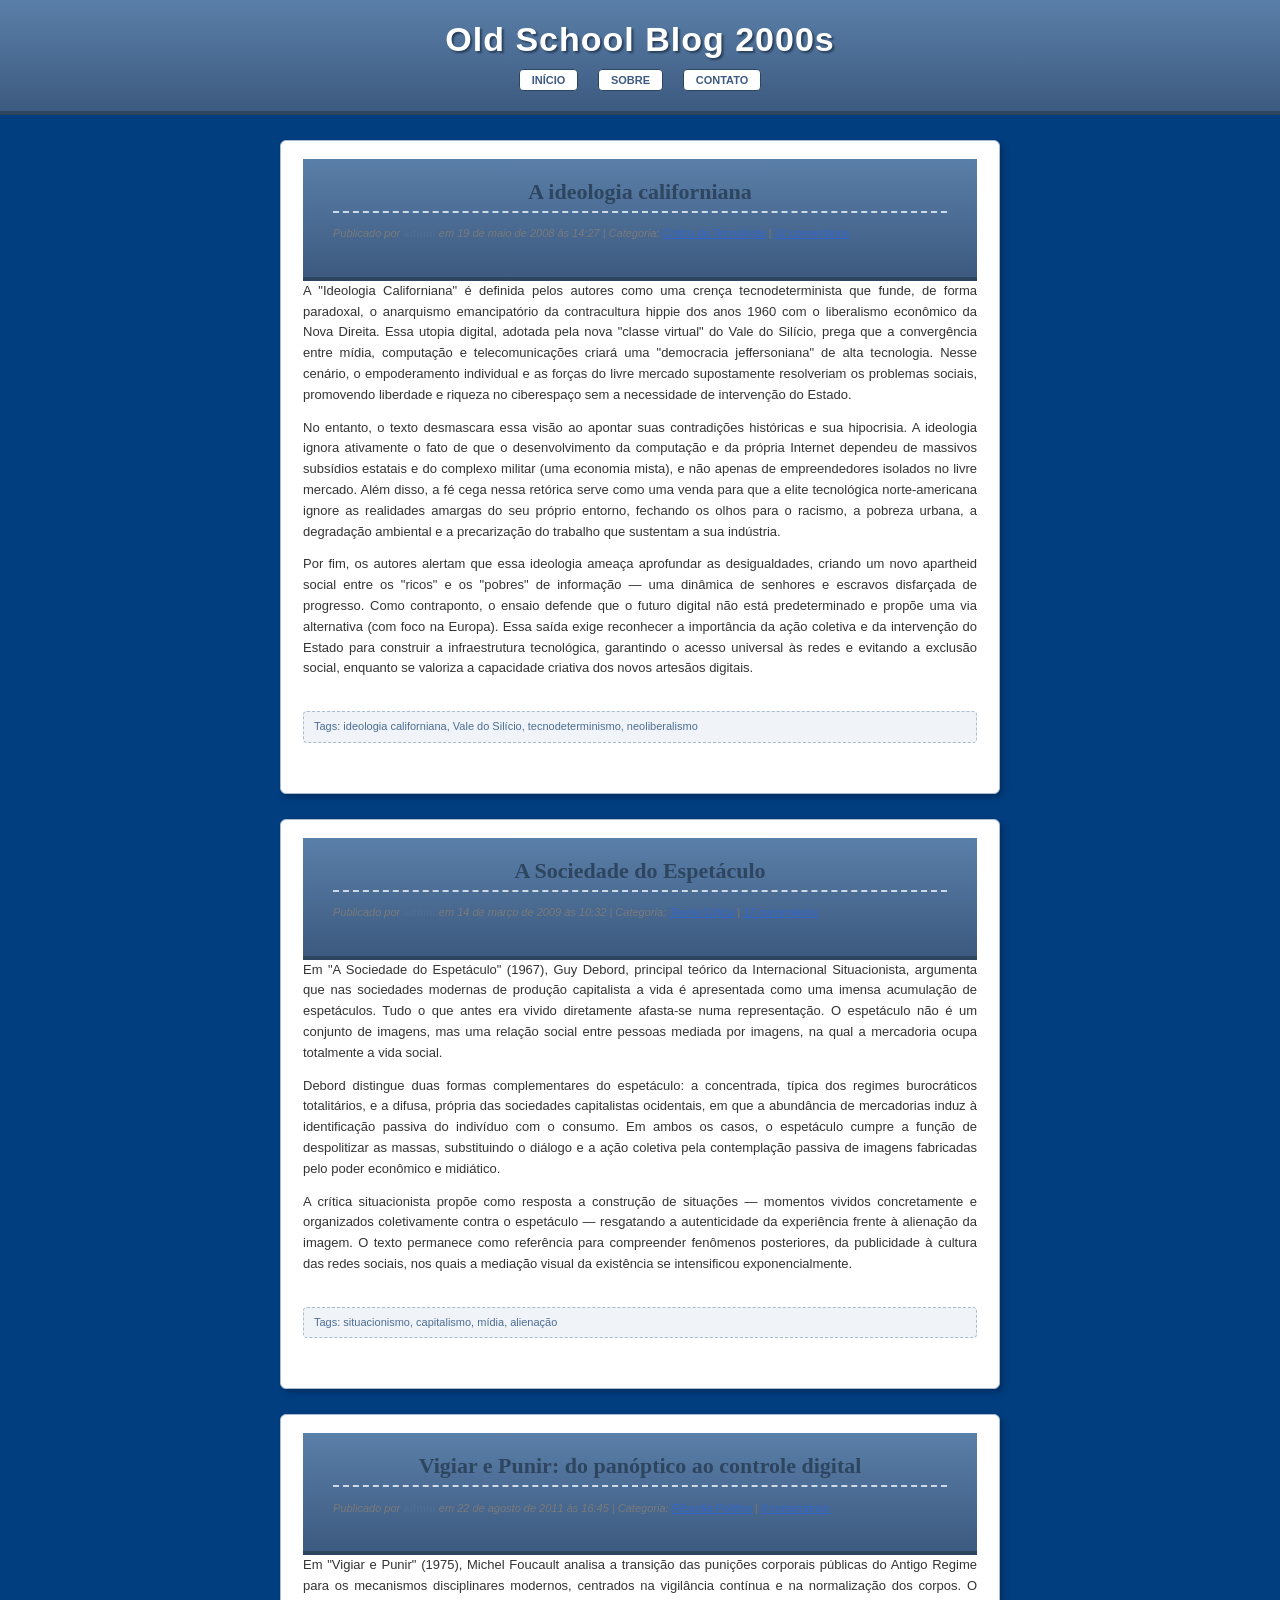
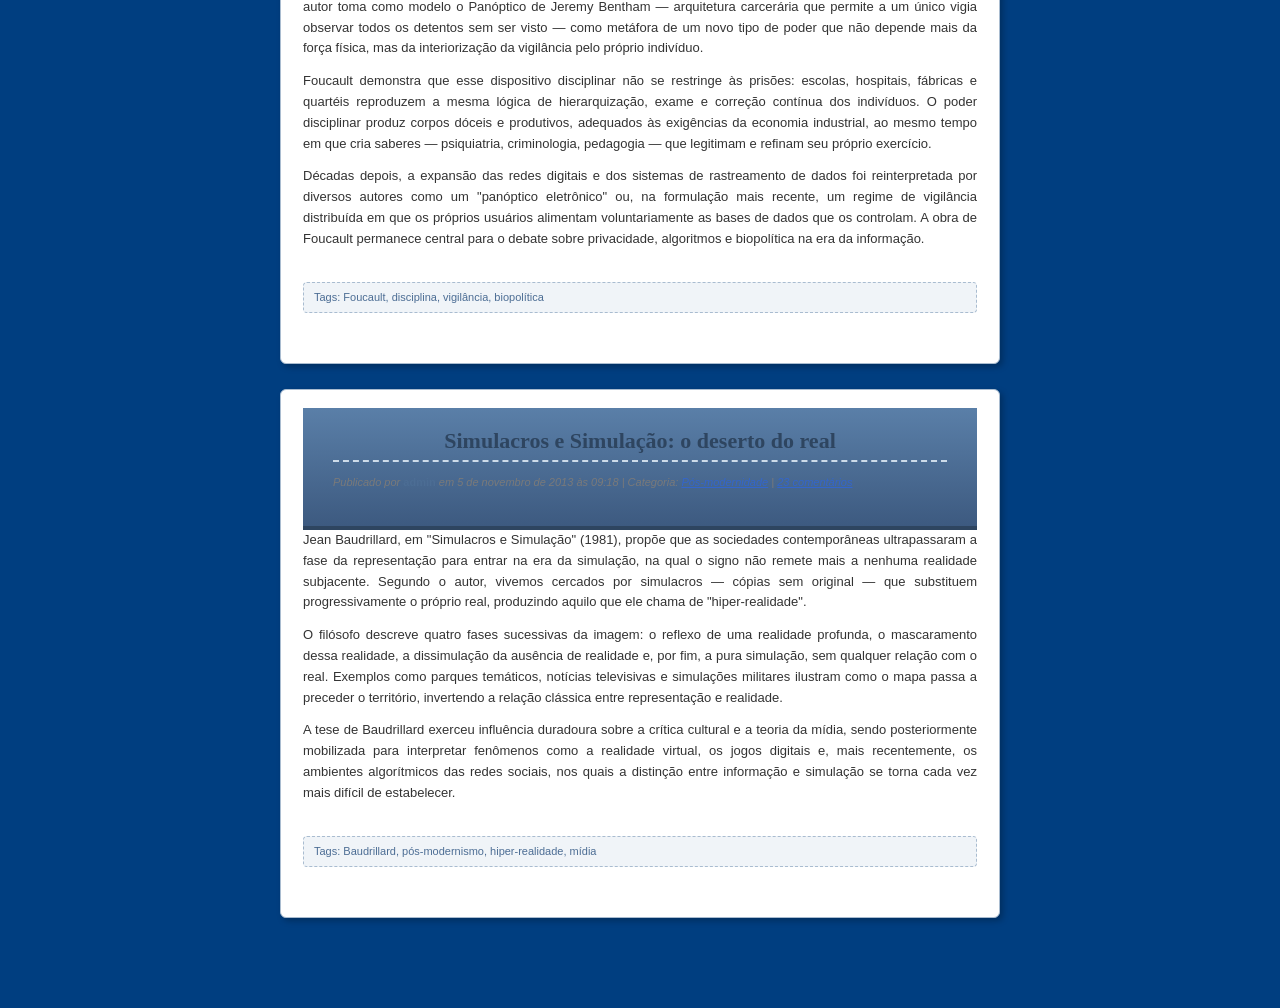
<file: aluno/blog/index.html>
<!DOCTYPE html>
<html lang="pt-br">

<head>
	<meta charset="UTF-8">
	<meta name="viewport" content="width=device-width, initial-scale=1.0">
	<title>Old School Blog 2000s</title>
	<link rel="stylesheet" href="style.css" />
</head>

<body>
	<header>
		<h1>Old School Blog 2000s</h1>
		<nav>
			<ul>
				<li>Início</li>
				<li>Sobre</li>
				<li>Contato</li>
			</ul>
		</nav>
	</header>

	<main>
		<article>
			<header>
				<h2>A ideologia californiana</h2>
				<p class="meta">Publicado por <span class="autor">admin</span> em <time
						datetime="2008-05-19T14:27:00">19 de maio de 2008</time> às 14:27 | Categoria: <a
						href="#">Crítica da Tecnologia</a> | <a href="#comments">31 comentários</a></p>
			</header>
			<p>A "Ideologia Californiana" é definida pelos autores como uma crença tecnodeterminista que funde, de forma
				paradoxal, o anarquismo emancipatório da contracultura hippie dos anos 1960 com o liberalismo econômico
				da Nova Direita. Essa utopia digital, adotada pela nova "classe virtual" do Vale do Silício, prega que a
				convergência entre mídia, computação e telecomunicações criará uma "democracia jeffersoniana" de alta
				tecnologia. Nesse cenário, o empoderamento individual e as forças do livre mercado supostamente
				resolveriam os problemas sociais, promovendo liberdade e riqueza no ciberespaço sem a necessidade de
				intervenção do Estado.</p>
			<p>No entanto, o texto desmascara essa visão ao apontar suas contradições históricas e sua hipocrisia. A
				ideologia ignora ativamente o fato de que o desenvolvimento da computação e da própria Internet dependeu
				de massivos subsídios estatais e do complexo militar (uma economia mista), e não apenas de
				empreendedores isolados no livre mercado. Além disso, a fé cega nessa retórica serve como uma venda para
				que a elite tecnológica norte-americana ignore as realidades amargas do seu próprio entorno, fechando os
				olhos para o racismo, a pobreza urbana, a degradação ambiental e a precarização do trabalho que
				sustentam a sua indústria.</p>
			<p>Por fim, os autores alertam que essa ideologia ameaça aprofundar as desigualdades, criando um novo
				apartheid social entre os "ricos" e os "pobres" de informação — uma dinâmica de senhores e escravos
				disfarçada de progresso. Como contraponto, o ensaio defende que o futuro digital não está predeterminado
				e propõe uma via alternativa (com foco na Europa). Essa saída exige reconhecer a importância da ação
				coletiva e da intervenção do Estado para construir a infraestrutura tecnológica, garantindo o acesso
				universal às redes e evitando a exclusão social, enquanto se valoriza a capacidade criativa dos novos
				artesãos digitais.</p>
			<footer>
				<p class="tags">Tags: ideologia californiana, Vale do Silício, tecnodeterminismo, neoliberalismo</p>
			</footer>
		</article>

		<article>
			<header>
				<h2>A Sociedade do Espetáculo</h2>
				<p class="meta">Publicado por <span class="autor">admin</span> em <time
						datetime="2009-03-14T10:32:00">14 de março de 2009</time> às 10:32 | Categoria: <a
						href="#">Teoria Crítica</a> | <a href="#comments">17 comentários</a></p>
			</header>
			<p>Em "A Sociedade do Espetáculo" (1967), Guy Debord, principal teórico da Internacional Situacionista,
				argumenta que nas sociedades modernas de produção capitalista a vida é apresentada como uma imensa
				acumulação de espetáculos. Tudo o que antes era vivido diretamente afasta-se numa representação. O
				espetáculo não é um conjunto de imagens, mas uma relação social entre pessoas mediada por imagens, na
				qual a mercadoria ocupa totalmente a vida social.</p>
			<p>Debord distingue duas formas complementares do espetáculo: a concentrada, típica dos regimes burocráticos
				totalitários, e a difusa, própria das sociedades capitalistas ocidentais, em que a abundância de
				mercadorias induz à identificação passiva do indivíduo com o consumo. Em ambos os casos, o espetáculo
				cumpre a função de despolitizar as massas, substituindo o diálogo e a ação coletiva pela contemplação
				passiva de imagens fabricadas pelo poder econômico e midiático.</p>
			<p>A crítica situacionista propõe como resposta a construção de situações — momentos vividos concretamente e
				organizados coletivamente contra o espetáculo — resgatando a autenticidade da experiência frente à
				alienação da imagem. O texto permanece como referência para compreender fenômenos posteriores, da
				publicidade à cultura das redes sociais, nos quais a mediação visual da existência se intensificou
				exponencialmente.</p>
			<footer>
				<p class="tags">Tags: situacionismo, capitalismo, mídia, alienação</p>
			</footer>
		</article>

		<article>
			<header>
				<h2>Vigiar e Punir: do panóptico ao controle digital</h2>
				<p class="meta">Publicado por <span class="autor">admin</span> em <time
						datetime="2011-08-22T16:45:00">22 de agosto de 2011</time> às 16:45 | Categoria: <a
						href="#">Filosofia Política</a> | <a href="#comments">9 comentários</a></p>
			</header>
			<p>Em "Vigiar e Punir" (1975), Michel Foucault analisa a transição das punições corporais públicas do Antigo
				Regime para os mecanismos disciplinares modernos, centrados na vigilância contínua e na normalização dos
				corpos. O autor toma como modelo o Panóptico de Jeremy Bentham — arquitetura carcerária que permite a um
				único vigia observar todos os detentos sem ser visto — como metáfora de um novo tipo de poder que não
				depende mais da força física, mas da interiorização da vigilância pelo próprio indivíduo.</p>
			<p>Foucault demonstra que esse dispositivo disciplinar não se restringe às prisões: escolas, hospitais,
				fábricas e quartéis reproduzem a mesma lógica de hierarquização, exame e correção contínua dos
				indivíduos. O poder disciplinar produz corpos dóceis e produtivos, adequados às exigências da economia
				industrial, ao mesmo tempo em que cria saberes — psiquiatria, criminologia, pedagogia — que legitimam e
				refinam seu próprio exercício.</p>
			<p>Décadas depois, a expansão das redes digitais e dos sistemas de rastreamento de dados foi reinterpretada
				por diversos autores como um "panóptico eletrônico" ou, na formulação mais recente, um regime de
				vigilância distribuída em que os próprios usuários alimentam voluntariamente as bases de dados que os
				controlam. A obra de Foucault permanece central para o debate sobre privacidade, algoritmos e
				biopolítica na era da informação.</p>
			<footer>
				<p class="tags">Tags: Foucault, disciplina, vigilância, biopolítica</p>
			</footer>
		</article>

		<article>
			<header>
				<h2>Simulacros e Simulação: o deserto do real</h2>
				<p class="meta">Publicado por <span class="autor">admin</span> em <time datetime="2013-11-05T09:18:00">5
						de novembro de 2013</time> às 09:18 | Categoria: <a href="#">Pós-modernidade</a> | <a
						href="#comments">23 comentários</a></p>
			</header>
			<p>Jean Baudrillard, em "Simulacros e Simulação" (1981), propõe que as sociedades contemporâneas
				ultrapassaram a fase da representação para entrar na era da simulação, na qual o signo não remete mais a
				nenhuma realidade subjacente. Segundo o autor, vivemos cercados por simulacros — cópias sem original —
				que substituem progressivamente o próprio real, produzindo aquilo que ele chama de "hiper-realidade".
			</p>
			<p>O filósofo descreve quatro fases sucessivas da imagem: o reflexo de uma realidade profunda, o
				mascaramento dessa realidade, a dissimulação da ausência de realidade e, por fim, a pura simulação, sem
				qualquer relação com o real. Exemplos como parques temáticos, notícias televisivas e simulações
				militares ilustram como o mapa passa a preceder o território, invertendo a relação clássica entre
				representação e realidade.</p>
			<p>A tese de Baudrillard exerceu influência duradoura sobre a crítica cultural e a teoria da mídia, sendo
				posteriormente mobilizada para interpretar fenômenos como a realidade virtual, os jogos digitais e, mais
				recentemente, os ambientes algorítmicos das redes sociais, nos quais a distinção entre informação e
				simulação se torna cada vez mais difícil de estabelecer.</p>
			<footer>
				<p class="tags">Tags: Baudrillard, pós-modernismo, hiper-realidade, mídia</p>
			</footer>
		</article>

		<footer>
		</footer>
	</main>
	<script src="theme.js"></script>
</body>

</html>
</file>
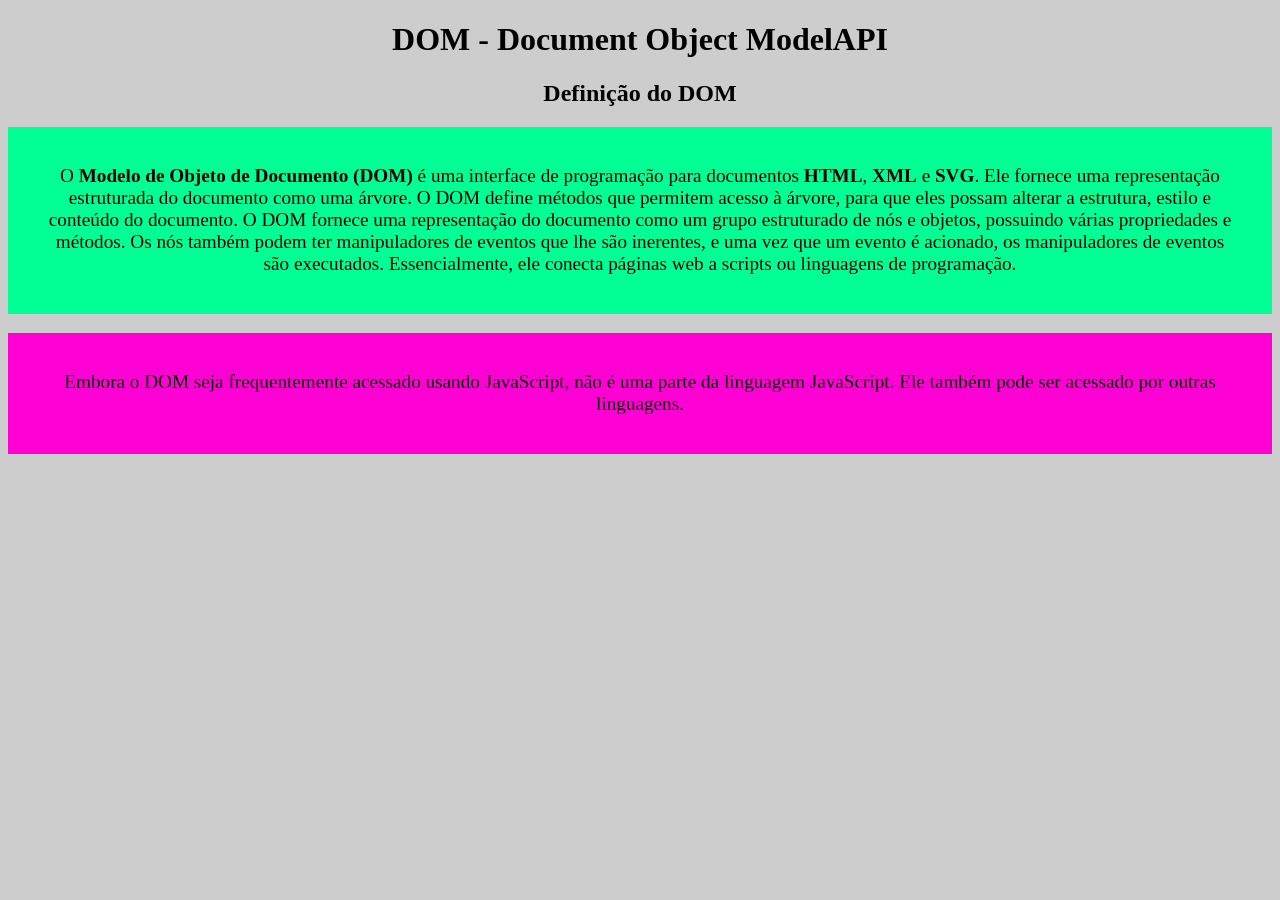
<file: aulas/DOM-API/index.html>
<!DOCTYPE html>
<html lang="en">
<head>
    <meta charset="UTF-8">
    <meta name="viewport" content="width=device-width, initial-scale=1.0">
    <title>DOM - Documet Object Model API</title>
    <style>
        body {
            background-color: #cdcdcd;
            font-family: Cambria, Cochin, Georgia, Times, 'Times New Roman', serif;
            text-align: center;
        }

        p {
            padding: 2em;
            font-size: larger;
        }

        .paragrafo-rosa {
            background-color: #ff00d4;
        }

        .paragrafo-verde {
            background-color: #00ff95;
        }
    </style>
</head>
<body>
    <header>
        <h1>DOM - <span>Document Object Model</span><abbr>API</abbr></h1>
    </header>

    <main>
        <h2>Definição do DOM</h2>
        <p class="paragrafo-verde">O <b>Modelo de Objeto de Documento (DOM)</b> é uma interface de programação para documentos <b>HTML</b>, <b>XML</b> e <b>SVG</b>. Ele fornece uma representação estruturada do documento como uma árvore. O DOM define métodos que permitem acesso à árvore, para que eles possam alterar a estrutura, estilo e conteúdo do documento. O DOM fornece uma representação do documento como um grupo estruturado de nós e objetos, possuindo várias propriedades e métodos. Os nós também podem ter manipuladores de eventos que lhe são inerentes, e uma vez que um evento é acionado, os manipuladores de eventos são executados. Essencialmente, ele conecta páginas web a scripts ou linguagens de programação.</p>
        <p class="paragrafo-rosa">Embora o DOM seja frequentemente acessado usando JavaScript, não é uma parte da linguagem JavaScript. Ele também pode ser acessado por outras linguagens.</p>
    </main>


</body>
</html>
</file>
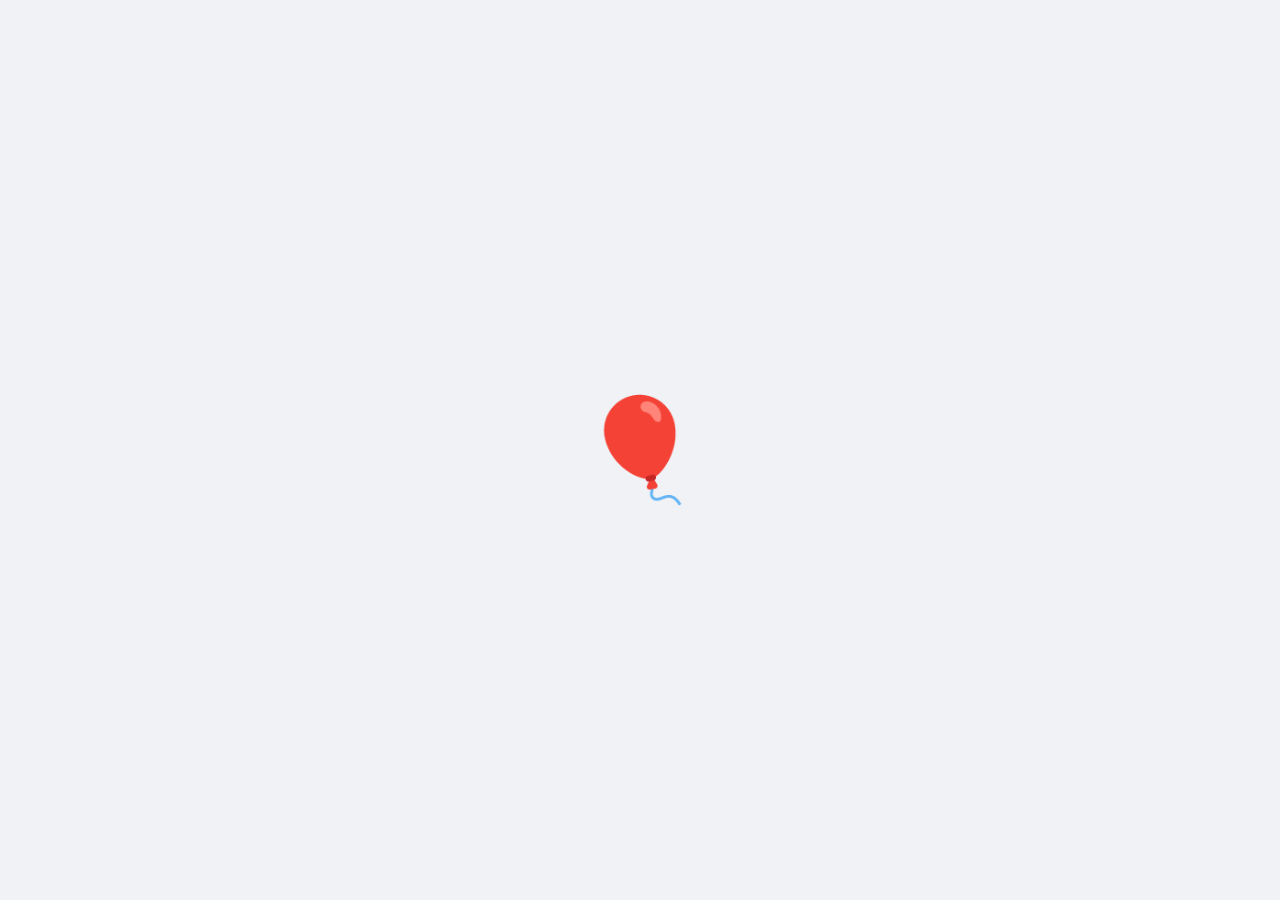
<file: aluno/eventos/balao/index.html>
<!DOCTYPE html>
<html lang="pt-br">
<head>
	<meta charset="UTF-8">
	<meta name="viewport" content="width=device-width, initial-scale=1.0">
	<title>Balão</title>
	<link rel="stylesheet" href="style.css" />
</head>
<body>
	<p id="balao" style="font-size: 100px;">🎈</p>

	<script src="balao.js"></script>
</body>
</html>
</file>
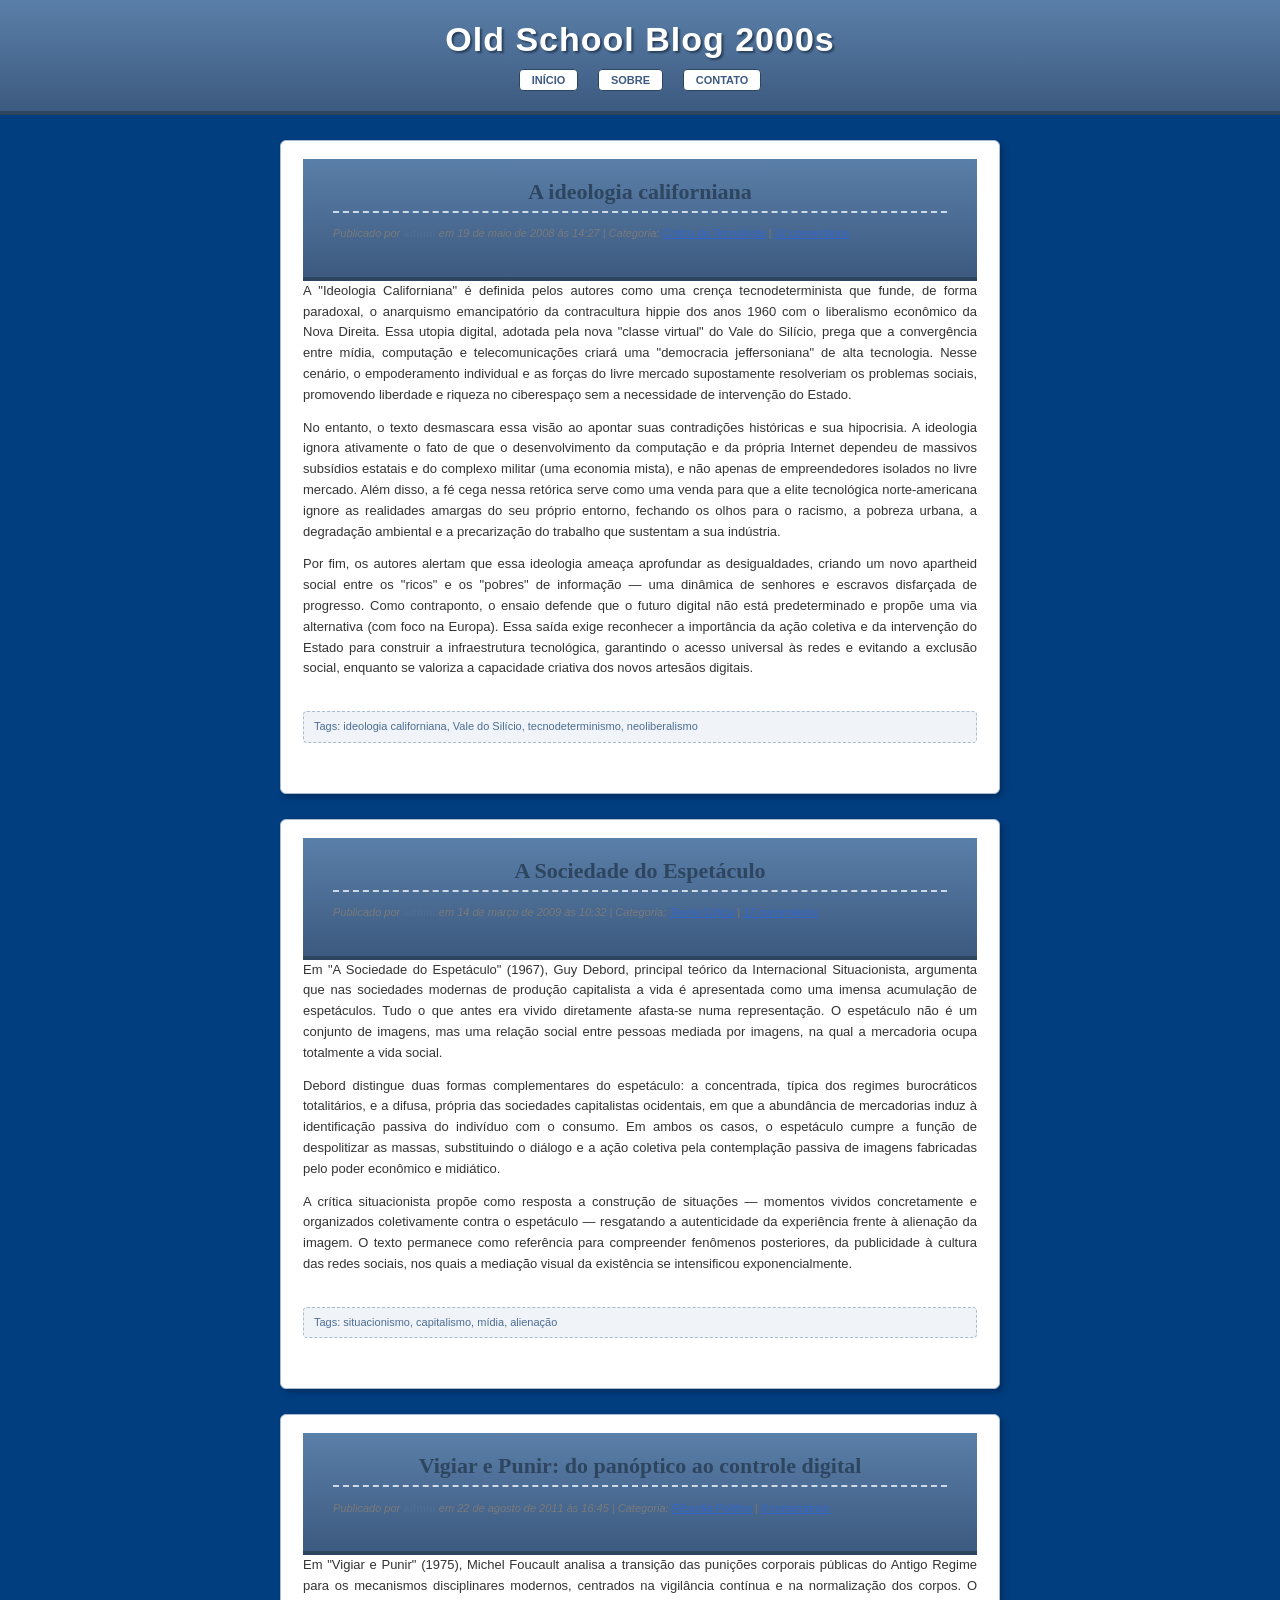
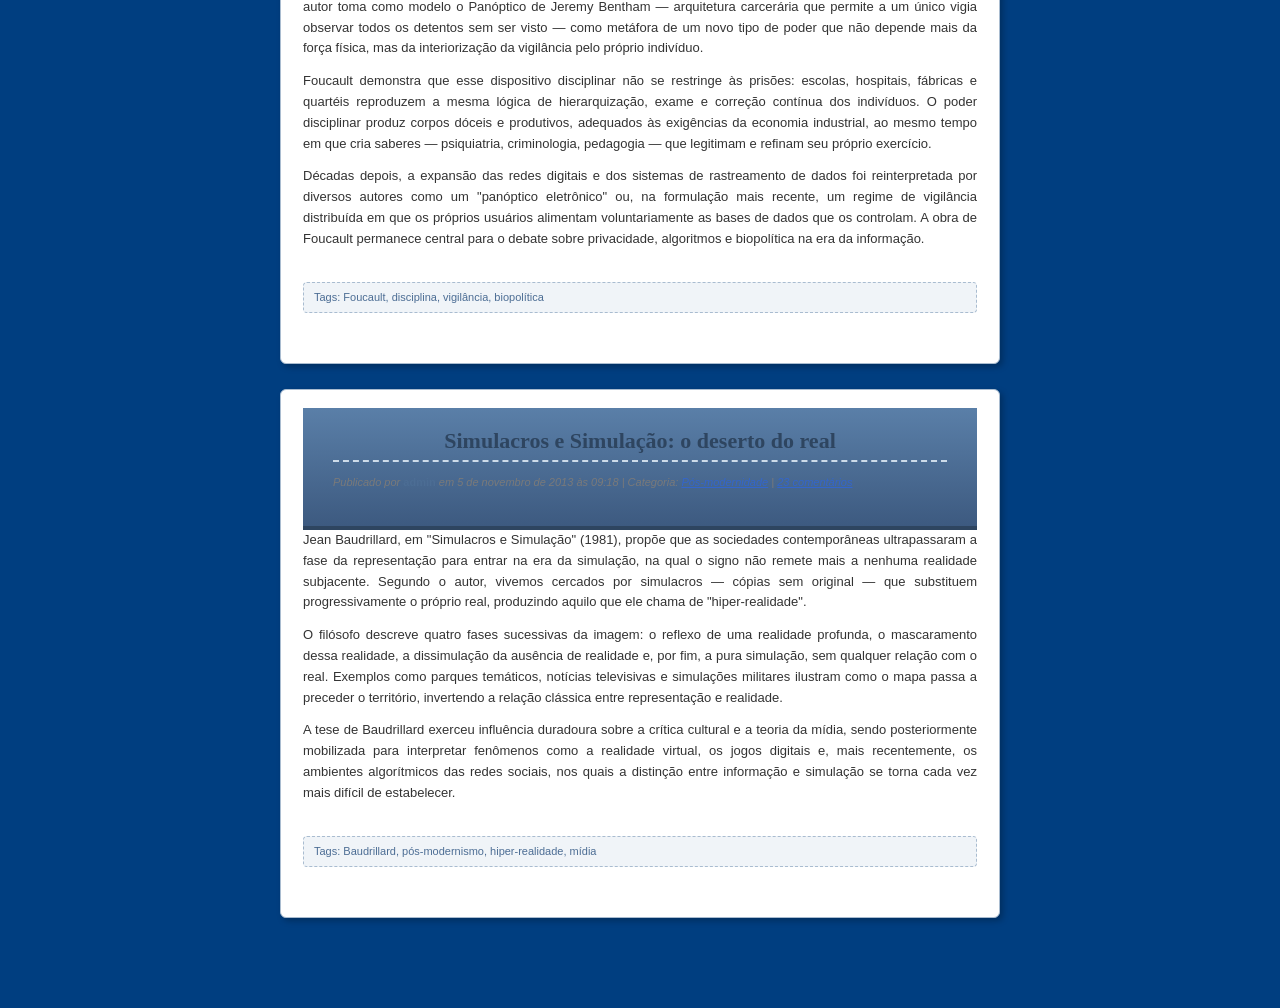
<file: exercicios/DOM-API/blog/index.html>
<!DOCTYPE html>
<html lang="pt-br">
<head>
	<meta charset="UTF-8">
	<meta name="viewport" content="width=device-width, initial-scale=1.0">
	<title>Old School Blog 2000s</title>
	<link rel="stylesheet" href="style.css" />
</head>
<body>
	<header>
		<h1>Old School Blog 2000s</h1>
		<nav>
			<ul>
				<li>Início</li>
				<li>Sobre</li>
				<li>Contato</li>
			</ul>
		</nav>
	</header>

	<main>
		<article>
			<header>
				<h2>A ideologia californiana</h2>
				<p class="meta">Publicado por <span class="autor">admin</span> em <time datetime="2008-05-19T14:27:00">19 de maio de 2008</time> às 14:27 | Categoria: <a href="#">Crítica da Tecnologia</a> | <a href="#comments">31 comentários</a></p>
			</header>
			<p>A "Ideologia Californiana" é definida pelos autores como uma crença tecnodeterminista que funde, de forma paradoxal, o anarquismo emancipatório da contracultura hippie dos anos 1960 com o liberalismo econômico da Nova Direita. Essa utopia digital, adotada pela nova "classe virtual" do Vale do Silício, prega que a convergência entre mídia, computação e telecomunicações criará uma "democracia jeffersoniana" de alta tecnologia. Nesse cenário, o empoderamento individual e as forças do livre mercado supostamente resolveriam os problemas sociais, promovendo liberdade e riqueza no ciberespaço sem a necessidade de intervenção do Estado.</p>
			<p>No entanto, o texto desmascara essa visão ao apontar suas contradições históricas e sua hipocrisia. A ideologia ignora ativamente o fato de que o desenvolvimento da computação e da própria Internet dependeu de massivos subsídios estatais e do complexo militar (uma economia mista), e não apenas de empreendedores isolados no livre mercado. Além disso, a fé cega nessa retórica serve como uma venda para que a elite tecnológica norte-americana ignore as realidades amargas do seu próprio entorno, fechando os olhos para o racismo, a pobreza urbana, a degradação ambiental e a precarização do trabalho que sustentam a sua indústria.</p>
			<p>Por fim, os autores alertam que essa ideologia ameaça aprofundar as desigualdades, criando um novo apartheid social entre os "ricos" e os "pobres" de informação — uma dinâmica de senhores e escravos disfarçada de progresso. Como contraponto, o ensaio defende que o futuro digital não está predeterminado e propõe uma via alternativa (com foco na Europa). Essa saída exige reconhecer a importância da ação coletiva e da intervenção do Estado para construir a infraestrutura tecnológica, garantindo o acesso universal às redes e evitando a exclusão social, enquanto se valoriza a capacidade criativa dos novos artesãos digitais.</p>
			<footer>
				<p class="tags">Tags: ideologia californiana, Vale do Silício, tecnodeterminismo, neoliberalismo</p>
			</footer>
		</article>	

		<article>
			<header>
				<h2>A Sociedade do Espetáculo</h2>
				<p class="meta">Publicado por <span class="autor">admin</span> em <time datetime="2009-03-14T10:32:00">14 de março de 2009</time> às 10:32 | Categoria: <a href="#">Teoria Crítica</a> | <a href="#comments">17 comentários</a></p>
			</header>
			<p>Em "A Sociedade do Espetáculo" (1967), Guy Debord, principal teórico da Internacional Situacionista, argumenta que nas sociedades modernas de produção capitalista a vida é apresentada como uma imensa acumulação de espetáculos. Tudo o que antes era vivido diretamente afasta-se numa representação. O espetáculo não é um conjunto de imagens, mas uma relação social entre pessoas mediada por imagens, na qual a mercadoria ocupa totalmente a vida social.</p>
			<p>Debord distingue duas formas complementares do espetáculo: a concentrada, típica dos regimes burocráticos totalitários, e a difusa, própria das sociedades capitalistas ocidentais, em que a abundância de mercadorias induz à identificação passiva do indivíduo com o consumo. Em ambos os casos, o espetáculo cumpre a função de despolitizar as massas, substituindo o diálogo e a ação coletiva pela contemplação passiva de imagens fabricadas pelo poder econômico e midiático.</p>
			<p>A crítica situacionista propõe como resposta a construção de situações — momentos vividos concretamente e organizados coletivamente contra o espetáculo — resgatando a autenticidade da experiência frente à alienação da imagem. O texto permanece como referência para compreender fenômenos posteriores, da publicidade à cultura das redes sociais, nos quais a mediação visual da existência se intensificou exponencialmente.</p>
			<footer>
				<p class="tags">Tags: situacionismo, capitalismo, mídia, alienação</p>
			</footer>
		</article>

		<article>
			<header>
				<h2>Vigiar e Punir: do panóptico ao controle digital</h2>
				<p class="meta">Publicado por <span class="autor">admin</span> em <time datetime="2011-08-22T16:45:00">22 de agosto de 2011</time> às 16:45 | Categoria: <a href="#">Filosofia Política</a> | <a href="#comments">9 comentários</a></p>
			</header>
			<p>Em "Vigiar e Punir" (1975), Michel Foucault analisa a transição das punições corporais públicas do Antigo Regime para os mecanismos disciplinares modernos, centrados na vigilância contínua e na normalização dos corpos. O autor toma como modelo o Panóptico de Jeremy Bentham — arquitetura carcerária que permite a um único vigia observar todos os detentos sem ser visto — como metáfora de um novo tipo de poder que não depende mais da força física, mas da interiorização da vigilância pelo próprio indivíduo.</p>
			<p>Foucault demonstra que esse dispositivo disciplinar não se restringe às prisões: escolas, hospitais, fábricas e quartéis reproduzem a mesma lógica de hierarquização, exame e correção contínua dos indivíduos. O poder disciplinar produz corpos dóceis e produtivos, adequados às exigências da economia industrial, ao mesmo tempo em que cria saberes — psiquiatria, criminologia, pedagogia — que legitimam e refinam seu próprio exercício.</p>
			<p>Décadas depois, a expansão das redes digitais e dos sistemas de rastreamento de dados foi reinterpretada por diversos autores como um "panóptico eletrônico" ou, na formulação mais recente, um regime de vigilância distribuída em que os próprios usuários alimentam voluntariamente as bases de dados que os controlam. A obra de Foucault permanece central para o debate sobre privacidade, algoritmos e biopolítica na era da informação.</p>
			<footer>
				<p class="tags">Tags: Foucault, disciplina, vigilância, biopolítica</p>
			</footer>
		</article>

		<article>
			<header>
				<h2>Simulacros e Simulação: o deserto do real</h2>
				<p class="meta">Publicado por <span class="autor">admin</span> em <time datetime="2013-11-05T09:18:00">5 de novembro de 2013</time> às 09:18 | Categoria: <a href="#">Pós-modernidade</a> | <a href="#comments">23 comentários</a></p>
			</header>
			<p>Jean Baudrillard, em "Simulacros e Simulação" (1981), propõe que as sociedades contemporâneas ultrapassaram a fase da representação para entrar na era da simulação, na qual o signo não remete mais a nenhuma realidade subjacente. Segundo o autor, vivemos cercados por simulacros — cópias sem original — que substituem progressivamente o próprio real, produzindo aquilo que ele chama de "hiper-realidade".</p>
			<p>O filósofo descreve quatro fases sucessivas da imagem: o reflexo de uma realidade profunda, o mascaramento dessa realidade, a dissimulação da ausência de realidade e, por fim, a pura simulação, sem qualquer relação com o real. Exemplos como parques temáticos, notícias televisivas e simulações militares ilustram como o mapa passa a preceder o território, invertendo a relação clássica entre representação e realidade.</p>
			<p>A tese de Baudrillard exerceu influência duradoura sobre a crítica cultural e a teoria da mídia, sendo posteriormente mobilizada para interpretar fenômenos como a realidade virtual, os jogos digitais e, mais recentemente, os ambientes algorítmicos das redes sociais, nos quais a distinção entre informação e simulação se torna cada vez mais difícil de estabelecer.</p>
			<footer>
				<p class="tags">Tags: Baudrillard, pós-modernismo, hiper-realidade, mídia</p>
			</footer>
		</article>

		<footer>
		</footer>
	</main>
</body>
</html>
</file>
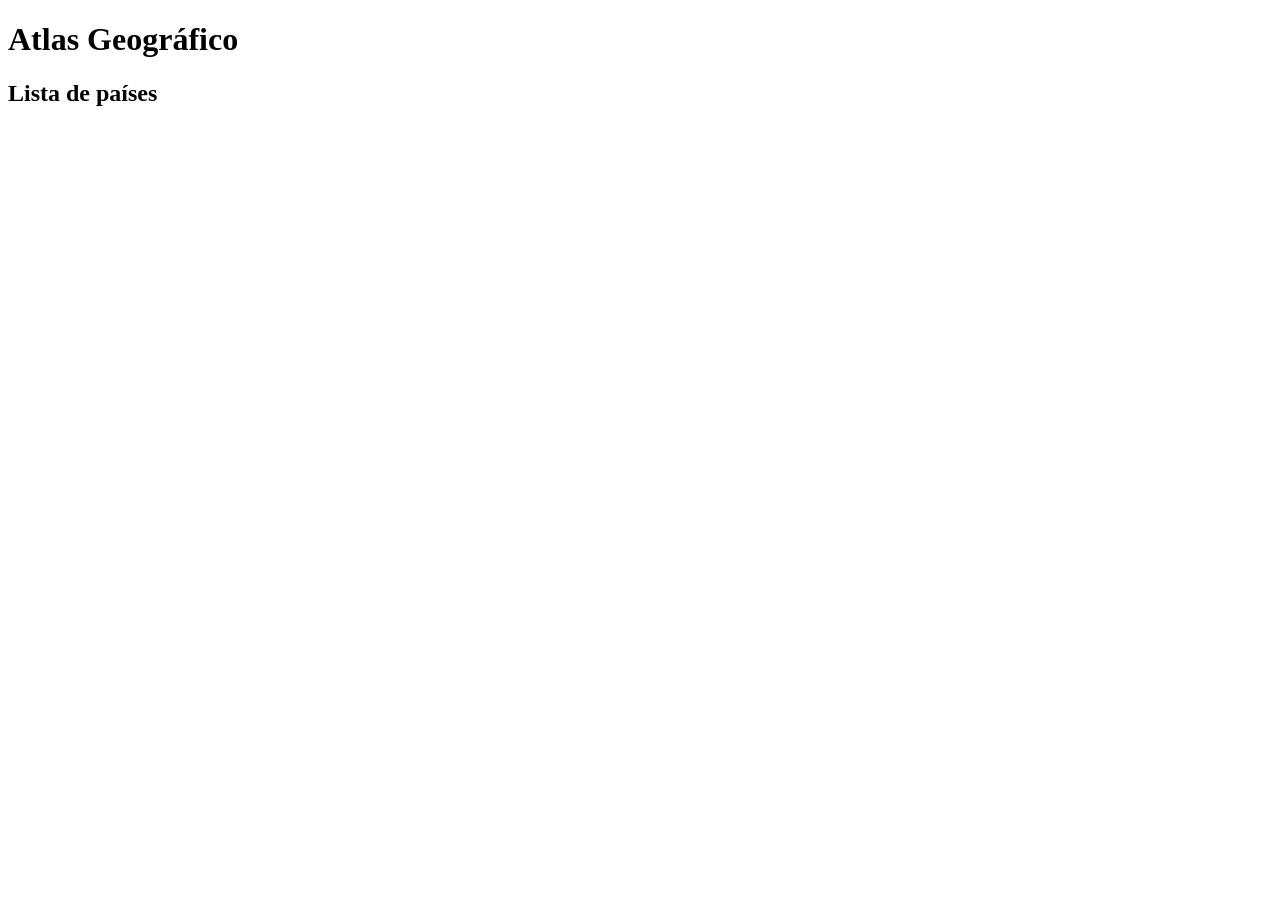
<file: exercicios/DOM-API/paises/index.html>
<!DOCTYPE html>
<html lang="pt-br">
<head>
	<meta charset="UTF-8">
	<meta name="viewport" content="width=device-width, initial-scale=1.0">
	<title>Países</title>
</head>
<body>
	<header>
		<h1>Atlas Geográfico</h1>
	</header>

	<main>
		<h2>Lista de países</h2>
		<section class="countries">
			<!-- Insira os países aqui -->
		</section>
	</main>

	<script src="countries.js"></script>
	<script src="lista-paises.js"></script>
</body>
</html>
</file>
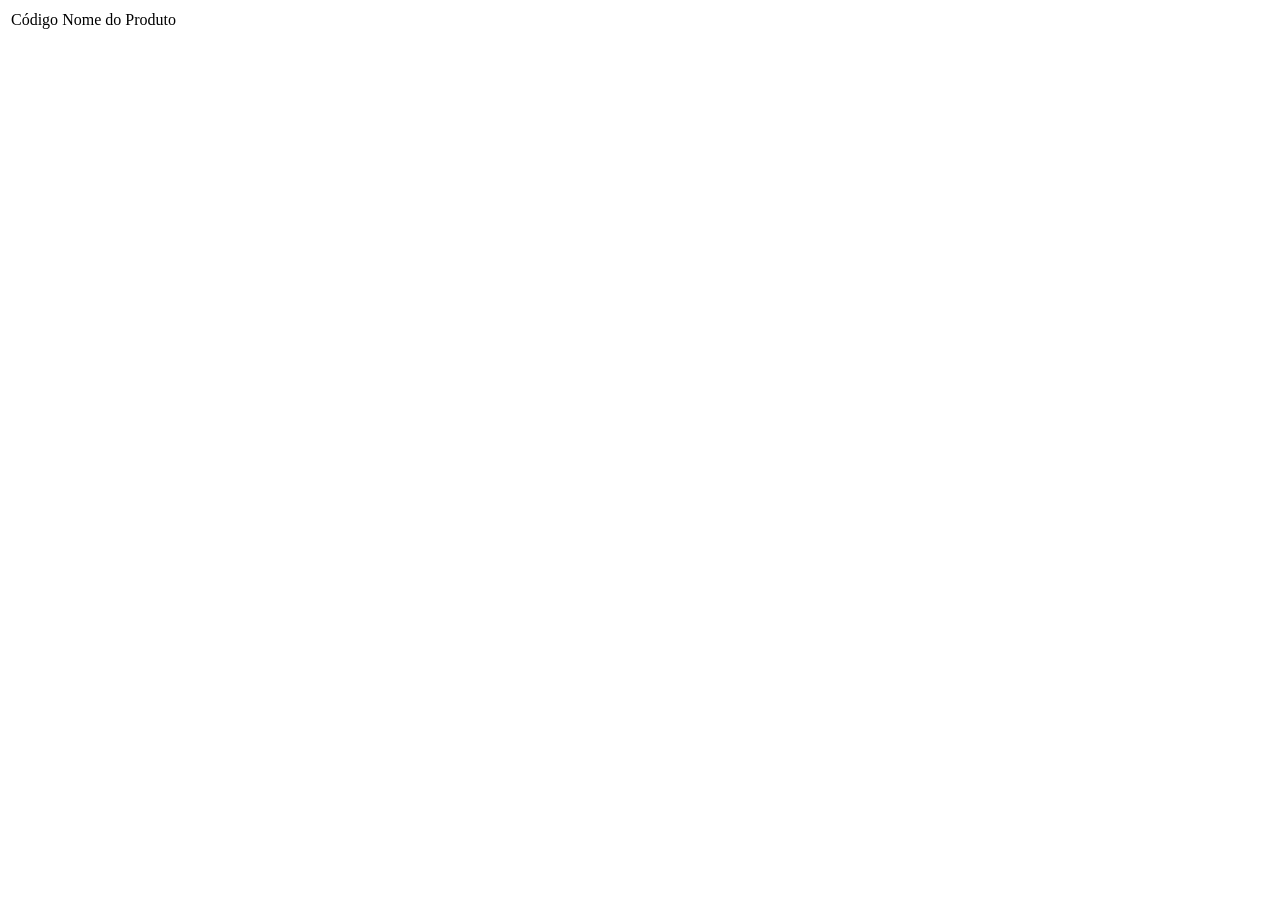
<file: exercicios/DOM-API/tabela-produtos/index.html>
<!DOCTYPE html>
<html lang="en">
<head>
	<meta charset="UTF-8">
	<meta name="viewport" content="width=device-width, initial-scale=1.0">
	<title>DOM - Document Object Model</title>
</head>
<body>
	<table id="producttable">
		<thead>
			<tr>
				<td>Código</td>
				<td>Nome do Produto</td>
			</tr>
		</thead>

		<tbody>
			<!-- as linhas de produtos serão inseridas aqui -->
		</tbody>
	</table>

	<template id="linha-de-produto">
		<tr>
			<td class="codigo"></td>
			<td class="nome"></td>
		</tr>
	</template>
</body>
</html>
</file>
<file: aluno/blog/style.css>
/* ===========================================================
	ESTILO "BLOGSPOT / BLOGGER / TUMBLR / WORDPRESS" (anos 2000)
	Poucas regras, seletores simples (tag e classe), pensados
	para serem manipulados depois via JavaScript/DOM
	(ex: document.querySelectorAll('article'), .classList.toggle,
	trocar background, alternar tema, etc.)
=========================================================== */

body {
	margin: 0;
	padding: 0;
	background-color: #003e80;
	background-image: url("https://www.transparenttextures.com/patterns/billie-holiday.png");
	font-family: Verdana, Geneva, Arial, sans-serif;
	font-size: 13px;
	color: #333333;
}

header {
	background-color: #4c6d94;
	background-image: linear-gradient(#5a7fa8, #3d5a80);
	border-bottom: 4px solid #2e4560;
	padding: 20px 30px;
	text-align: center;
}

header h1 {
	margin: 0;
	font-family: "Comic Sans MS", "Trebuchet MS", cursive, sans-serif;
	font-size: 34px;
	color: #ffffff;
	text-shadow: 2px 2px 2px #29405c;
	letter-spacing: 1px;
}

nav ul {
	list-style: none;
	margin: 10px 0 0 0;
	padding: 0;
}

nav li {
	display: inline-block;
	margin: 0 8px;
	padding: 4px 12px;
	background-color: #ffffff;
	border: 1px solid #2e4560;
	border-radius: 4px;
	font-size: 11px;
	font-weight: bold;
	text-transform: uppercase;
	color: #3d5a80;
	cursor: pointer;
}

nav li:hover {
	background-color: hsl(207, 100%, 75%);
}

main {
	max-width: 720px;
	margin: 25px auto;
	padding: 0 15px;
}

article {
	background-color: #ffffff;
	border: 1px solid #a9bcd0;
	border-radius: 6px;
	box-shadow: 3px 3px 6px rgba(0, 0, 0, 0.25);
	margin-bottom: 25px;
	padding: 18px 22px;
}

article h2 {
	font-family: Georgia, "Times New Roman", serif;
	font-size: 22px;
	color: #2e4560;
	border-bottom: 2px dashed #cddbe9;
	padding-bottom: 6px;
	margin-top: 0;
}

.meta {
	font-size: 11px;
	color: #7a7a7a;
	font-style: italic;
	margin-top: -6px;
	margin-bottom: 14px;
}

.meta .autor {
	font-weight: bold;
	color: #4c6d94;
	font-style: normal;
}

article p {
	line-height: 1.6;
	text-align: justify;
	margin: 0 0 12px 0;
}

a {
	color: #3366cc;
	text-decoration: underline;
}

a:visited {
	color: #663399;
}

a:hover {
	color: #cc3300;
	background-color: #ffe680;
}

.tags {
	font-size: 11px;
	background-color: #f0f4f8;
	border: 1px dashed #a9bcd0;
	padding: 6px 10px;
	border-radius: 4px;
	color: #4c6d94;
}

.alert {
	background-color: #fff4c2;
	border: 1px solid #d7b54d;
	border-radius: 6px;
	padding: 12px 16px;
	margin-bottom: 20px;
}

.alert p {
	margin: 0;
	line-height: 1.5;
	text-align: left;
	color: #5c4a00;
}

.emoji {
	display: inline-block;
	margin-right: 8px;
}

footer {
	text-align: center;
	font-size: 11px;
	color: #4c6d94;
	padding: 20px 0;
}
</file>
<file: aluno/eventos/balao/style.css>
body {
	display: flex;
	justify-content: center;
	align-items: center;
	height: 100vh;
	margin: 0;
	background-color: #f0f2f5;
}

#balao {
	margin: 0;
	transition: font-size 0.1s ease-out;
	user-select: none;
}
</file>
<file: exercicios/DOM-API/blog/style.css>
/* ===========================================================
	ESTILO "BLOGSPOT / BLOGGER / TUMBLR / WORDPRESS" (anos 2000)
	Poucas regras, seletores simples (tag e classe), pensados
	para serem manipulados depois via JavaScript/DOM
	(ex: document.querySelectorAll('article'), .classList.toggle,
	trocar background, alternar tema, etc.)
=========================================================== */

body {
	margin: 0;
	padding: 0;
	background-color: #003e80;
	background-image: url("https://www.transparenttextures.com/patterns/billie-holiday.png");
	font-family: Verdana, Geneva, Arial, sans-serif;
	font-size: 13px;
	color: #333333;
}

header {
	background-color: #4c6d94;
	background-image: linear-gradient(#5a7fa8, #3d5a80);
	border-bottom: 4px solid #2e4560;
	padding: 20px 30px;
	text-align: center;
}

header h1 {
	margin: 0;
	font-family: "Comic Sans MS", "Trebuchet MS", cursive, sans-serif;
	font-size: 34px;
	color: #ffffff;
	text-shadow: 2px 2px 2px #29405c;
	letter-spacing: 1px;
}

nav ul {
	list-style: none;
	margin: 10px 0 0 0;
	padding: 0;
}

nav li {
	display: inline-block;
	margin: 0 8px;
	padding: 4px 12px;
	background-color: #ffffff;
	border: 1px solid #2e4560;
	border-radius: 4px;
	font-size: 11px;
	font-weight: bold;
	text-transform: uppercase;
	color: #3d5a80;
	cursor: pointer;
}

nav li:hover {
	background-color: hsl(207, 100%, 75%);
}

main {
	max-width: 720px;
	margin: 25px auto;
	padding: 0 15px;
}

article {
	background-color: #ffffff;
	border: 1px solid #a9bcd0;
	border-radius: 6px;
	box-shadow: 3px 3px 6px rgba(0, 0, 0, 0.25);
	margin-bottom: 25px;
	padding: 18px 22px;
}

article h2 {
	font-family: Georgia, "Times New Roman", serif;
	font-size: 22px;
	color: #2e4560;
	border-bottom: 2px dashed #cddbe9;
	padding-bottom: 6px;
	margin-top: 0;
}

.meta {
	font-size: 11px;
	color: #7a7a7a;
	font-style: italic;
	margin-top: -6px;
	margin-bottom: 14px;
}

.meta .autor {
	font-weight: bold;
	color: #4c6d94;
	font-style: normal;
}

article p {
	line-height: 1.6;
	text-align: justify;
	margin: 0 0 12px 0;
}

a {
	color: #3366cc;
	text-decoration: underline;
}

a:visited {
	color: #663399;
}

a:hover {
	color: #cc3300;
	background-color: #ffe680;
}

.tags {
	font-size: 11px;
	background-color: #f0f4f8;
	border: 1px dashed #a9bcd0;
	padding: 6px 10px;
	border-radius: 4px;
	color: #4c6d94;
}

footer {
	text-align: center;
	font-size: 11px;
	color: #4c6d94;
	padding: 20px 0;
}
</file>
